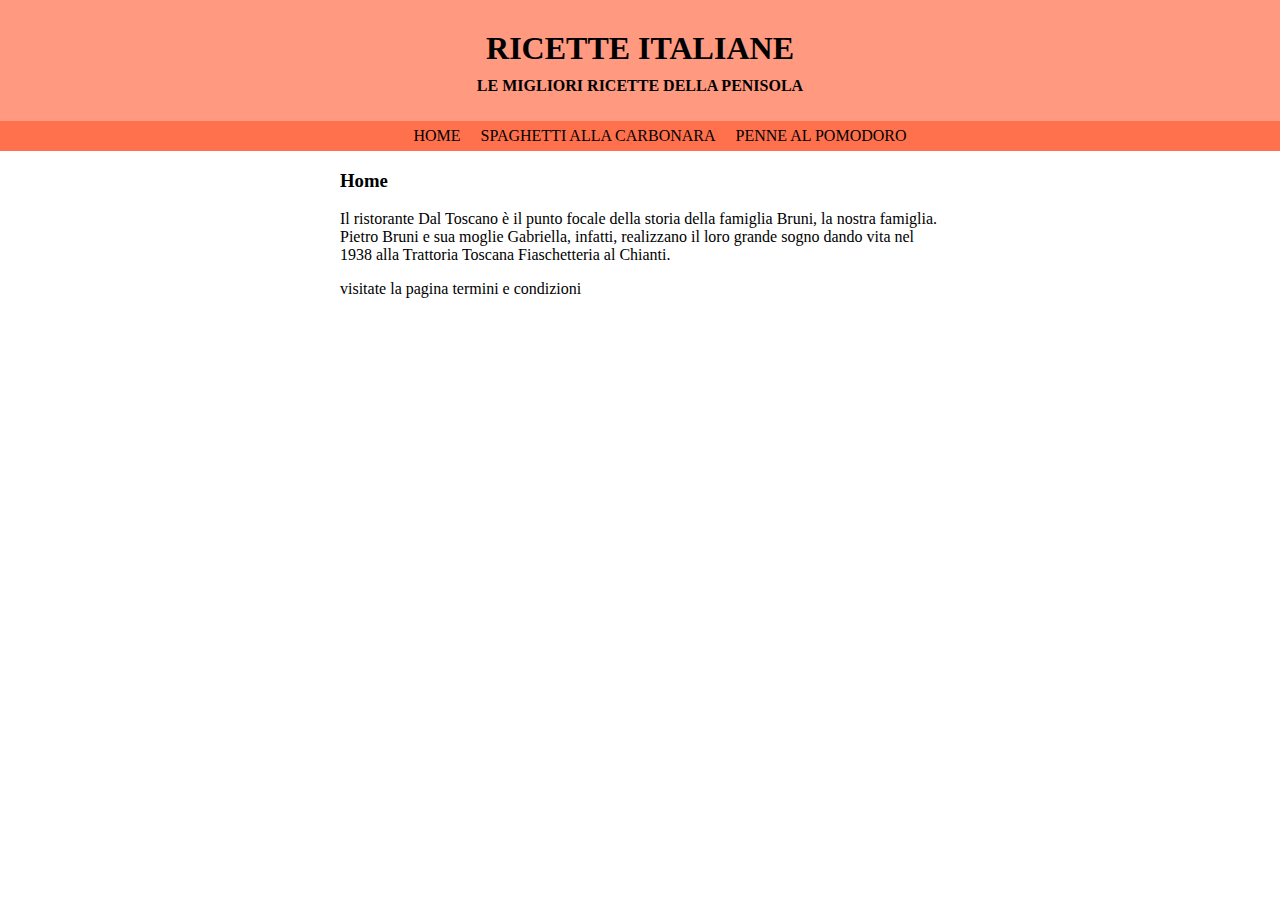
<file: index.html>
<!DOCTYPE html>
<html>
<head>
	<meta charset="utf-8">  
	<title>ricette italiane</title>
	<link rel="stylesheet" type="text/css" href="style/main.css">
</head>
<body>
<div id="header">
<a href="index.html" id="head">	
<h1>ricette italiane</h1>
<h2>le migliori ricette della penisola</h2>
</a>
<ul id="nav">
	<li><a href="index.html">Home</a></li>
	<li><a href="carbonara.html">spaghetti alla carbonara</a></li>
	<li><a href="pomodoro.html">penne al pomodoro</a></li>
</ul>
</div>
<div id="content">
<h3>Home</h3>
<P>Il ristorante Dal Toscano è il punto focale della storia della famiglia Bruni, la nostra famiglia. Pietro Bruni e sua moglie Gabriella, infatti, realizzano il loro grande sogno dando vita nel 1938 alla Trattoria Toscana Fiaschetteria al Chianti.<P>
<p>visitate la pagina <a href="term.html">termini e condizioni</a></p>
</div>
</body>
</html>
</file>
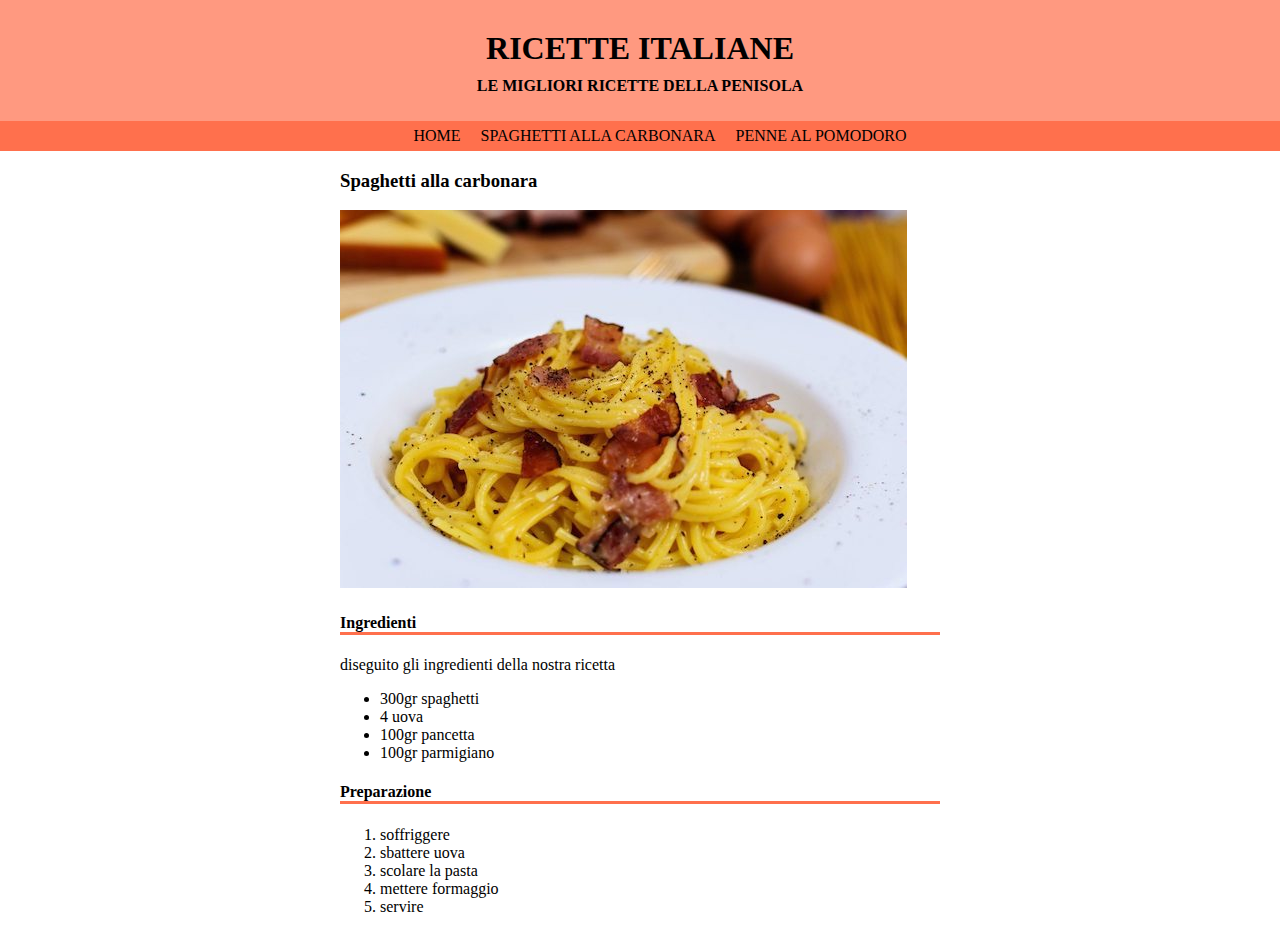
<file: carbonara.html>
<!DOCTYPE html>
<html>
<head>
	<meta charset="utf-8">  
	<title>ricette italiane</title>
	<link rel="stylesheet" type="text/css" href="style/main.css">
</head>
<body>
	<div id="header">
<a href="index.html" id="head">	
<h1>ricette italiane</h1>
<h2>le migliori ricette della penisola</h2>
</a>
<ul id="nav">
	<li><a href="index.html">Home</a></li>
	<li><a href="carbonara.html">spaghetti alla carbonara</a></li>
	<li><a href="pomodoro.html">penne al pomodoro</a></li>
</ul>
</div>
<div id="content">
<h3>Spaghetti alla carbonara</h3>
<img src="immagini/carbonara.jpg" alt="spaghetti alla carbonara">
<h4>Ingredienti</h4>
<p>diseguito gli ingredienti della nostra ricetta</p>
<ul>
	<li>300gr spaghetti</li>
	<li>4 uova</li>
	<li>100gr pancetta</li>
	<li>100gr parmigiano</li>
</ul>
<h4>Preparazione</h4>
<ol>
	<li>soffriggere</li>
	<li>sbattere uova</li>
	<li>scolare la pasta</li>
	<li>mettere formaggio</li>
	<li>servire</li>
</ol>
</div>
</body>
</html>
</file>
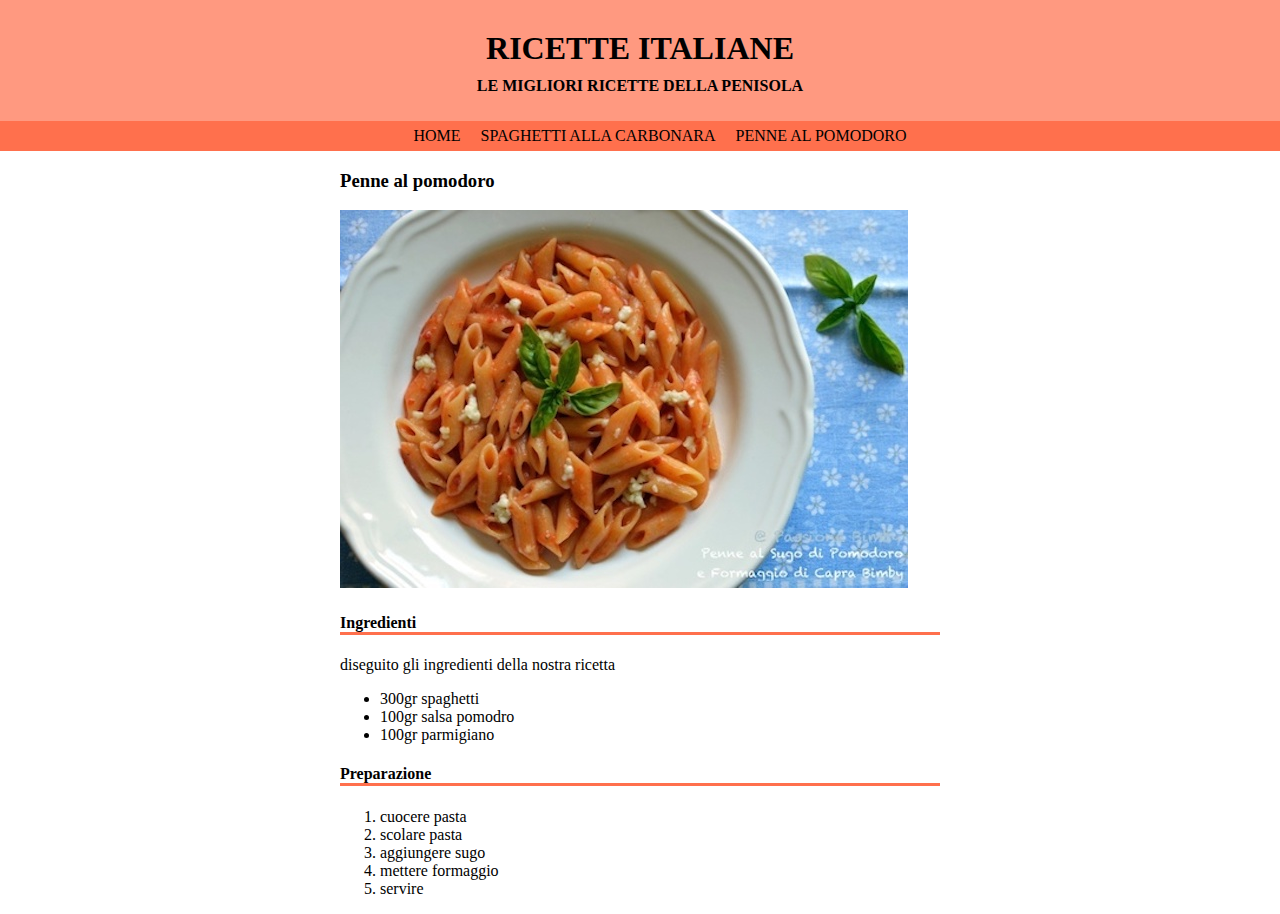
<file: pomodoro.html>
<!DOCTYPE html>
<html>
<head>
	<meta charset="utf-8">  
	<title>ricette italiane</title>
	<link rel="stylesheet" type="text/css" href="style/main.css">
</head>
<body>
	<div id="header">
<a href="index.html" id="head">	
<h1>ricette italiane</h1>
<h2>le migliori ricette della penisola</h2>
</a>
<ul id="nav">
	<li><a href="index.html">Home</a></li>
	<li><a href="carbonara.html">spaghetti alla carbonara</a></li>
	<li><a href="pomodoro.html">penne al pomodoro</a></li>
</ul>
</div>
<div id="content">
<h3>Penne al pomodoro</h3>
<img src="immagini/penne al pomodoro.jpg" alt="penne al pomodoro">
<h4>Ingredienti</h4>
<p>diseguito gli ingredienti della nostra ricetta</p>
<ul>
	<li>300gr spaghetti</li>
	<li>100gr salsa pomodro</li>
    <li>100gr parmigiano</li>
</ul>
<h4>Preparazione</h4>
<ol>
	<li>cuocere pasta</li>
	<li>scolare pasta</li>
	<li>aggiungere sugo</li>
	<li>mettere formaggio</li>
	<li>servire</li>
</ol>
</div>
</body>
</html>
</file>
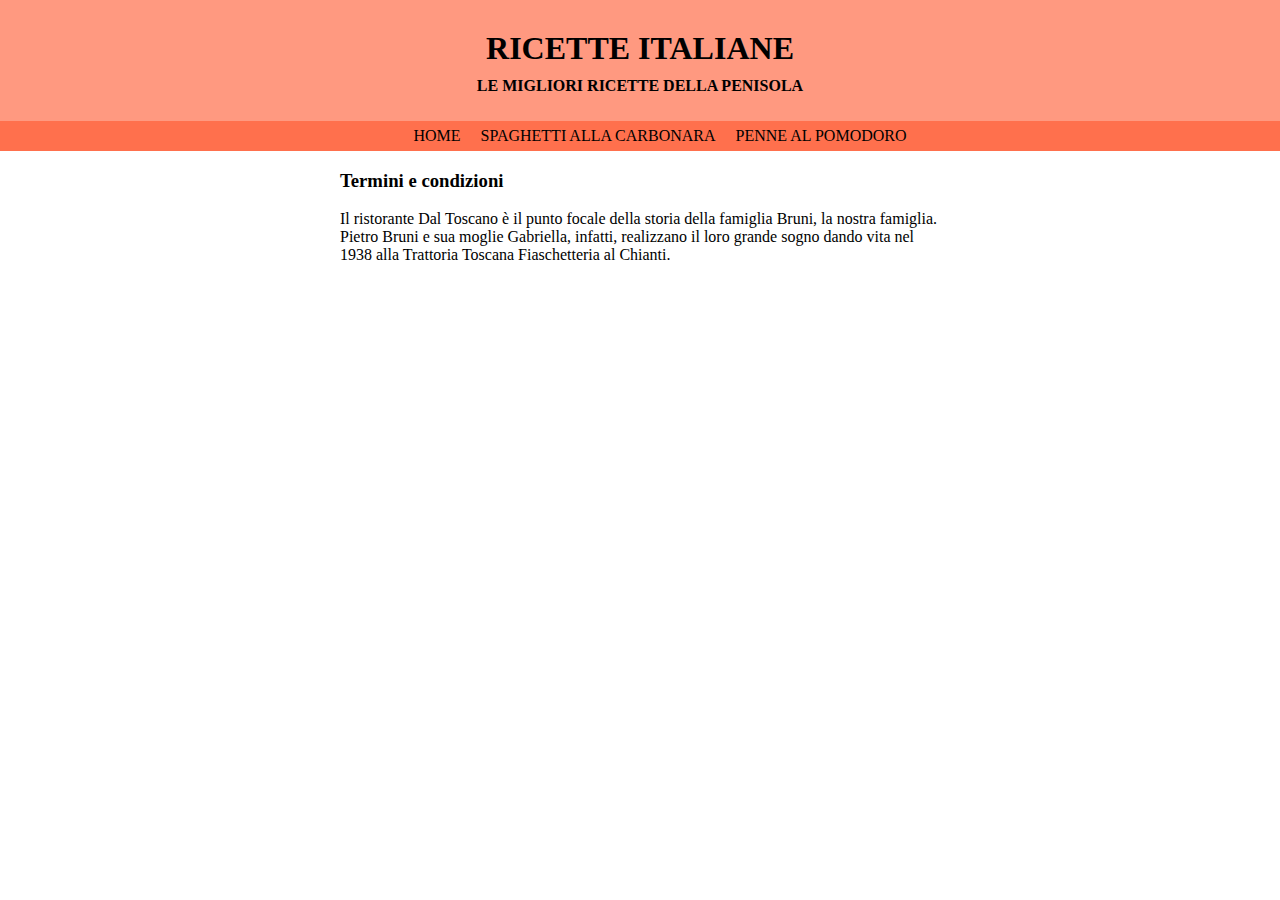
<file: term.html>
<!DOCTYPE html>
<html>
<head>
	<meta charset="utf-8">  
	<title>ricette italiane</title>
	<link rel="stylesheet" type="text/css" href="style/main.css">
</head>
<body>
<div id="header">
<a href="index.html" id="head">	
<h1>ricette italiane</h1>
<h2>le migliori ricette della penisola</h2>
</a>
<ul id="nav">
	<li><a href="index.html">Home</a></li>
	<li><a href="carbonara.html">spaghetti alla carbonara</a></li>
	<li><a href="pomodoro.html">penne al pomodoro</a></li>
</ul>
</div>
<div id="content">
<h3>Termini e condizioni</h3>
<P>Il ristorante Dal Toscano è il punto focale della storia della famiglia Bruni, la nostra famiglia. Pietro Bruni e sua moglie Gabriella, infatti, realizzano il loro grande sogno dando vita nel 1938 alla Trattoria Toscana Fiaschetteria al Chianti.<P>

</div>
</body>
</html>
</file>
<file: style/main.css>
body {
	font-family: georgia; arial;
	margin: 0;
	
}

/*****HEADER******/

#header {
background-color: #ff9980;
}

#header a {
  text-decoration: none;
}

h1 {
  color: black;
  text-transform: uppercase;
  padding: 30px 30px 0px 30px; 
  margin: 0 auto;
  width: 500px; 
  text-align: center;
  text-decoration: none;

}

 h2 {
   color: black;
   text-transform: capitalize;
   padding: 10px;
   width: 800px;
   margin: 0 auto;
   text-align: center;
   text-transform: uppercase;
   font-size: 16px;
   text-decoration: none;
}

#nav {
   text-align: center;
   background-color: #ff704d;
   list-style-type: none; 
}

#nav li {
  display: inline-block;
  padding: 6px 8px 6px 8px
}

#nav li:hover {
  background-color: #ffad99;

}

#nav li a {
	color: black;
	text-decoration: none;
  text-transform: uppercase;
}

/******CONTENT******/

#content {
  width: 600px;
  margin: 0px auto;
}

#content h4 {
  border-bottom: 3px solid #ff704d;
}

#content p a {
  text-decoration: none;
  color: black;
}
</file>
